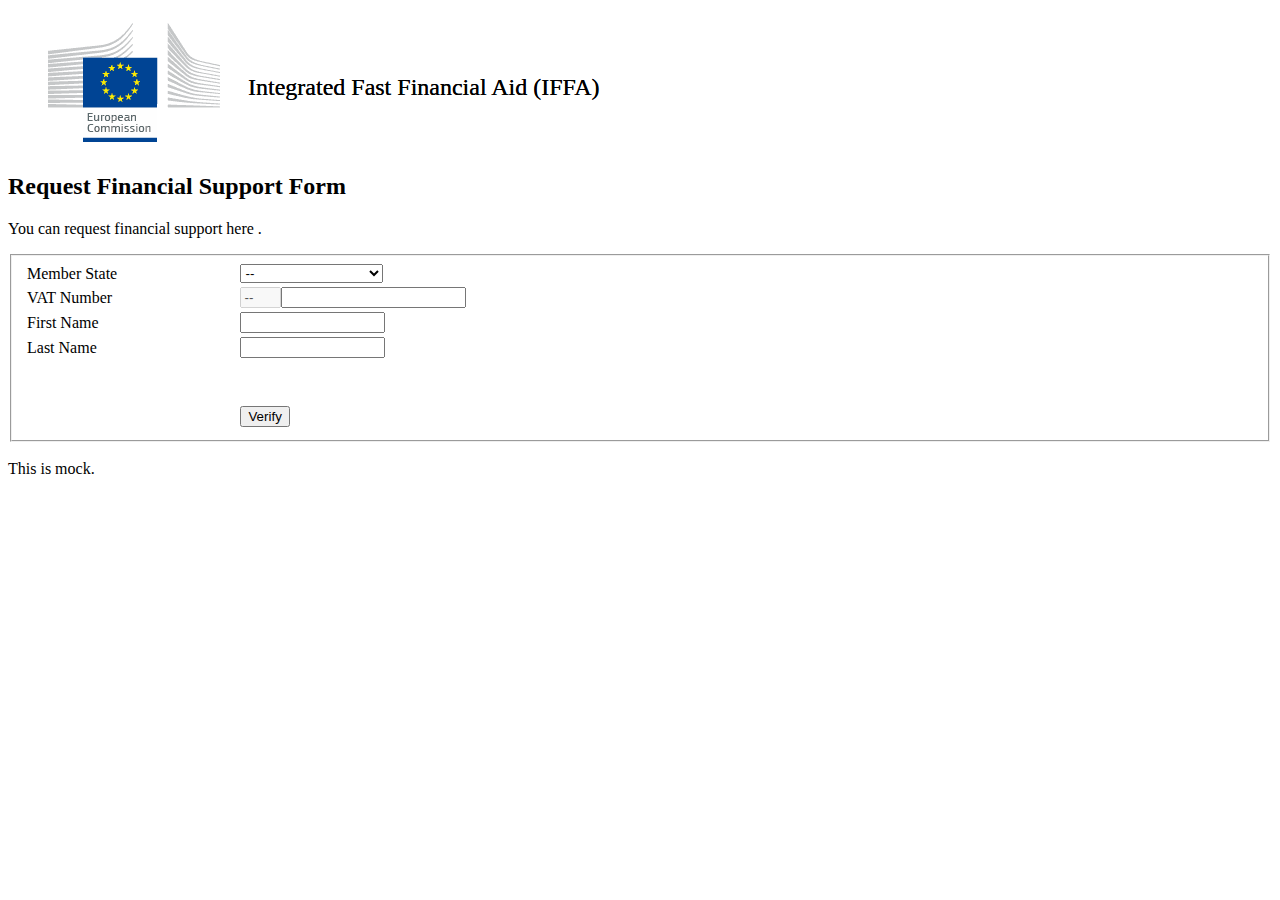
<file: static/index.html>
<!DOCTYPE html PUBLIC "-//W3C//DTD XHTML 1.0 Transitional//EN" "http://www.w3.org/TR/xhtml1/DTD/xhtml1-transitional.dtd">

<html lang="en_AU" xmlns="http://www.w3.org/1999/xhtml" >
<head>
	<meta http-equiv="Content-Type" content="text/html; charset=utf-8" />
	<meta name="http-equiv" content="Content-type: text/html; charset=UTF-8"/>
	<meta name="Keywords" content="customs,taxation,VAT,european union,eu" />
	<meta name="publisher" content="Taxation and Customs Union"/>
	<meta name="creator" content="COMM/DG/TAXUD" />
	<link type="text/css" rel="stylesheet" href="index.css" media="all" />

	<title>Apply for financial help</title>
</head>
<body>
<div id="header">
	<img alt="European Commission logo" id="banner-flag" src="logo.gif" />
	<p id="banner-title-text">Integrated Fast Financial Aid (IFFA)</p>
<p id="banner-title-text">Integrated Fast Financial Aid (IFFA)</p>
</div>

<a id="top-page" name="top-page"></a>
<div id="layout" class="layout">
<h2>Request Financial Support Form</h2>
    <p id="explanation">
		<p>

You can request financial support here .

</p>


 	</p>
  	<form id="vowRequest" name="vowRequestForm" action="Response.html" >
   		<fieldset>
   				<table class="noBorder" width="100%">
   					<tr>
   						<td class="labelStyle">
		    				<label for="memberStateCode">Member State</label>
		    			</td>
		    			<td class="formStyle">
			    			<select id="countryCombobox" name="memberStateCode" onchange="generateForm(this);">
									<option value="">--</option>
								
									<option value="AT">AT-Austria</option>
								
									<option value="BE">BE-Belgium</option>
								
									<option value="BG">BG-Bulgaria</option>
								
									<option value="CY">CY-Cyprus</option>
								
									<option value="CZ">CZ-Czech Republic</option>
								
									<option value="DE">DE-Germany</option>
								
									<option value="DK">DK-Denmark</option>
								
									<option value="EE">EE-Estonia</option>
								
									<option value="EL">EL-Greece</option>
								
									<option value="ES">ES-Spain</option>
								
									<option value="FI">FI-Finland</option>
								
									<option value="FR">FR-France </option>
								
									<option value="GB">GB-United Kingdom</option>
								
									<option value="HR">HR-Croatia</option>
								
									<option value="HU">HU-Hungary</option>
								
									<option value="IE">IE-Ireland</option>
								
									<option value="IT">IT-Italy</option>
								
									<option value="LT">LT-Lithuania</option>
								
									<option value="LU">LU-Luxembourg</option>
								
									<option value="LV">LV-Latvia</option>
								
									<option value="MT">MT-Malta</option>
								
									<option value="NL">NL-The Netherlands</option>
								
									<option value="PL">PL-Poland</option>
								
									<option value="PT">PT-Portugal</option>
								
									<option value="RO">RO-Romania</option>
								
									<option value="SE">SE-Sweden</option>
								
									<option value="SI">SI-Slovenia</option>
								
									<option value="SK">SK-Slovakia</option>
								
							</select>
						</td>	
						<td width="40%">
							
						</td>
					</tr>
					<tr>
						<td class="labelStyle">
							<label for="number">VAT Number</label>
						</td>
						<td class="formStyle">
							<input type="text" size="2" id="requestedMsCode" value="--" disabled="disabled" /><input id="number" name="number" type="text" value=""/> 
						</td>
						<td width="40%">
								
						</td>
					</tr>
					
<tr> 
<td class="labelStyle">
							<label for="First Name">First Name</label>
						</td>
						<td class="formStyle">
							<input type="text" size="15">
						</td>
						<td width="40%">

						</td>
					</tr>
<tr> 
<td class="labelStyle">
							<label for="Last Name">Last Name</label>
						</td>
						<td class="formStyle">
							<input type="text" size="15"/>
						</td>
						<td width="40%">

						</td>
					</tr>
					<tr>
						<td class="labelStyle">
							<div name="traderNameDiv" style="display: none; visibility: invisible;">
							<label for="traderName">Name</label>
							</div>
						</td>
						<td class="formStyle">
							<div name="traderNameDiv" style="display: none; visibility: invisible;">
							<input id="traderName" name="traderName" type="text" value=""/> 
							</div>
						</td>
						<td class="errorFormStyle">
							<div name="traderNameDiv" style="display: none; visibility: invisible;">
							
							</div>
						</td>
					</tr>
					
					<tr>
						<td class="labelStyle">
							<div name="traderCompanyTypeDiv" style="display: none; visibility: invisible;">
								<label for="traderCompanyTypeCombobox">Company Type</label>
							</div>
						</td>
						<td class="formStyle">
							<div name="traderCompanyTypeDiv" style="display: none; visibility: invisible;">
								<select id="traderCompanyTypeCombobox" name="traderCompanyType"></select>
							</div>
						</td>
						<td class="errorFormStyle">
							<div name="traderCompanyTypeDiv" style="display: none; visibility: invisible;">
								
							</div>
						</td>
					</tr>
					
					<tr>
						<td class="labelStyle">
							<div name="traderAddressDiv" style="display: none; visibility: invisible;">
								<label for="traderStreet">Street</label>
							</div>
						</td>
						<td class="formStyle">
							<div name="traderAddressDiv" style="display: none; visibility: invisible;">
								<input id="traderStreet" name="traderStreet" type="text" value=""/> 
							</div>
						</td>
						<td class="errorFormStyle">
							<div name="traderAddressDiv" style="display: none; visibility: invisible;">
								
							</div>
						</td>
					</tr>
					<tr>
						<td class="labelStyle">
							<div name="traderAddressDiv" style="display: none; visibility: invisible;">
								<label for="traderPostalCode">Postal Code:</label>
							</div>
						</td>
						<td class="formStyle">
							<div name="traderAddressDiv" style="display: none; visibility: invisible;">
								<input id="traderPostalCode" name="traderPostalCode" type="text" value=""/> 
							</div>
						</td>
						<td class="errorFormStyle">
							<div name="traderAddressDiv" style="display: none; visibility: invisible;">
									
							</div>
						</td>
					</tr>
					<tr>
						<td class="labelStyle">
							<div name="traderAddressDiv" style="display: none; visibility: invisible;">
								<label for="traderCity">City/Town</label>
							</div>
						</td>
						<td class="formStyle">
							<div name="traderAddressDiv" style="display: none; visibility: invisible;">
								<input id="traderCity" name="traderCity" type="text" value=""/> 
							</div>
						</td>
						<td class="errorFormStyle">
							<div name="traderAddressDiv" style="display: none; visibility: invisible;">
								
							</div>
						</td>
					</tr>
					<tr>
						<td colspan="3">
							<br />
						</td>
					</tr>
					<tr>
<tr>
						<td class="labelStyle"></td>
						<td class="formStyle">
							<input type="hidden" id="action" value="check" name="action">
	    					<input type="submit" id="submit" name="check" value="Verify">
	    				</td>
	    				<td class="errorFormStyle">
	    				</td>
	    			</tr>
	    		</table>
    	</fieldset>
   	</form>
    <br class="clear" />    

				</div>
			</div>
		</div>
	</div>
</div>


<div class="layout-footer">
	This is mock.
</div>


</div>

</body>
</html>
</file>
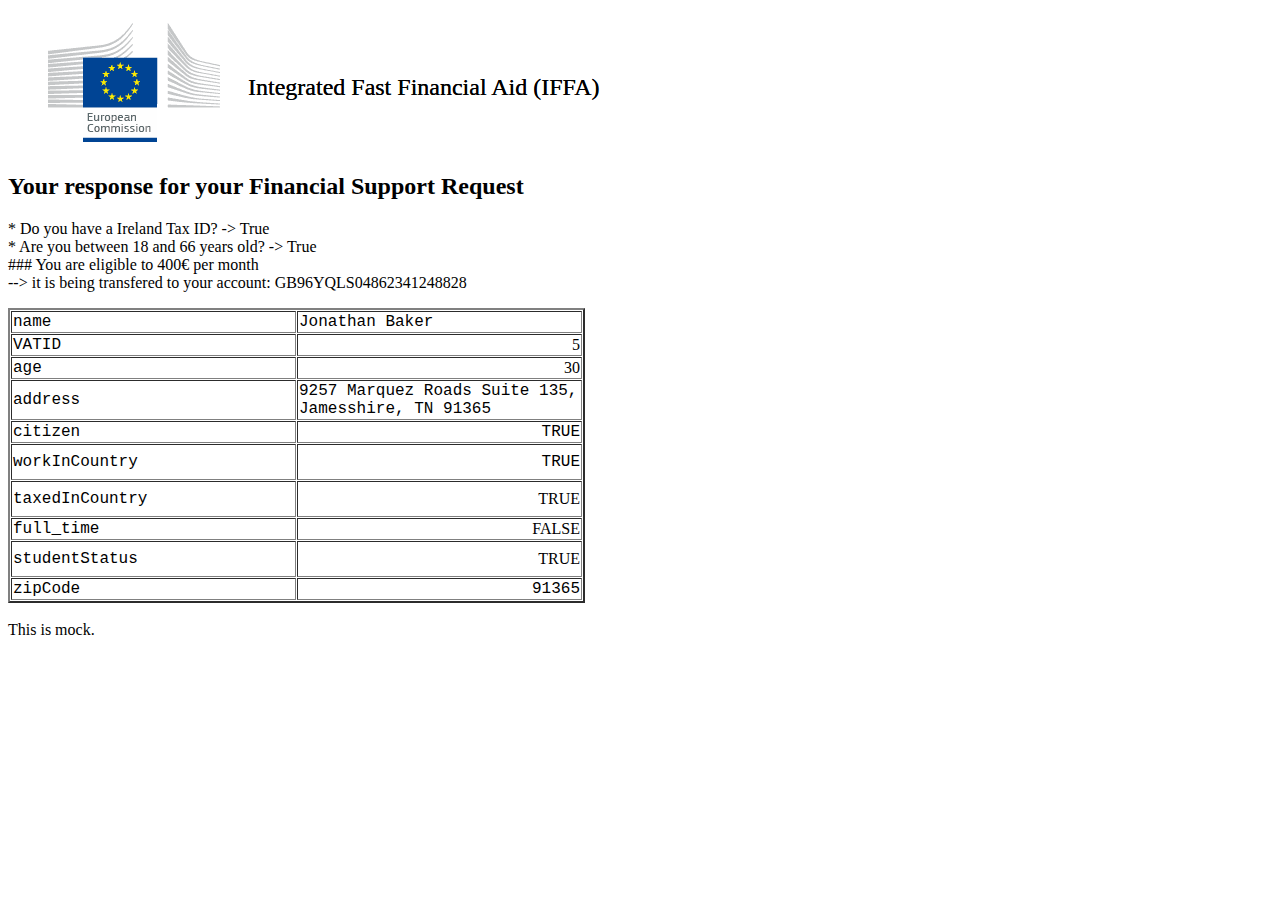
<file: static/Response.html>
<!DOCTYPE html PUBLIC "-//W3C//DTD XHTML 1.0 Transitional//EN" "http://www.w3.org/TR/xhtml1/DTD/xhtml1-transitional.dtd">

<html lang="en_AU" xmlns="http://www.w3.org/1999/xhtml" >
<head>
	<meta http-equiv="Content-Type" content="text/html; charset=utf-8" />
	<meta name="http-equiv" content="Content-type: text/html; charset=UTF-8"/>
	<meta name="Keywords" content="customs,taxation,VAT,european union,eu" />
	<meta name="publisher" content="Taxation and Customs Union"/>
	<meta name="creator" content="COMM/DG/TAXUD" />
	<link type="text/css" rel="stylesheet" href="index.css" media="all" />

	<title>Apply for financial help</title>
</head>
<body>
<div id="header">
	<img alt="European Commission logo" id="banner-flag" src="logo.gif" />
	<p id="banner-title-text">Integrated Fast Financial Aid (IFFA)</p>
<p id="banner-title-text">Integrated Fast Financial Aid (IFFA)</p>
</div>

<a id="top-page" name="top-page"></a>
<div id="layout" class="layout">
<h2>Your response for your Financial Support Request</h2>
    <p id="explanation">
		<p>
* Do you have a Ireland Tax ID? -> True <br/>
* Are you between 18 and 66 years old? -> True <br/>

### You are eligible to 400€ per month <br/>
--> it is being transfered to your account: GB96YQLS04862341248828
</p>


 	</p>
<p><span style="font-family: 'Liberation Mono', 'DejaVu Sans Mono';"></span></p>
<table border="2" cellspacing="1"><colgroup span="2" width="285"></colgroup>
<tbody>
<tr>
<td align="left" height="17"><span style="font-family: 'Liberation Mono', 'DejaVu Sans Mono';">name</span></td>
<td align="left"><span style="font-family: 'Liberation Mono', 'DejaVu Sans Mono';">Jonathan Baker</span></td>
</tr>
<tr>
<td align="left" height="17"><span style="font-family: 'Liberation Mono', 'DejaVu Sans Mono';">VATID</span></td>
<td align="right">5</td>
</tr>
<tr>
<td align="left" height="17"><span style="font-family: 'Liberation Mono', 'DejaVu Sans Mono';">age</span></td>
<td align="right">30</td>
</tr>
<tr>
<td align="left" height="17"><span style="font-family: 'Liberation Mono', 'DejaVu Sans Mono';">address</span></td>
<td align="left"><span style="font-family: 'Liberation Mono', 'DejaVu Sans Mono';">9257 Marquez Roads Suite 135, Jamesshire, TN 91365</span></td>
</tr>
<tr>
<td align="left" height="17"><span style="font-family: 'Liberation Mono', 'DejaVu Sans Mono';">citizen </span></td>
<td align="right"><span style="font-family: 'Liberation Mono', 'DejaVu Sans Mono';">TRUE</span></td>
</tr>
<tr>
<td align="left" height="32"><span style="font-family: 'Liberation Mono', 'DejaVu Sans Mono';">workInCountry</span></td>
<td align="right"><span style="font-family: 'Liberation Mono', 'DejaVu Sans Mono';">TRUE</span></td>
</tr>
<tr>
<td align="left" height="32"><span style="font-family: 'Liberation Mono', 'DejaVu Sans Mono';">taxedInCountry</span></td>
<td align="right">TRUE</td>
</tr>
<tr>
<td align="left" height="17"><span style="font-family: 'Liberation Mono', 'DejaVu Sans Mono';">full_time </span></td>
<td align="right">FALSE</td>
</tr>
<tr>
<td align="left" height="32"><span style="font-family: 'Liberation Mono', 'DejaVu Sans Mono';">studentStatus</span></td>
<td align="right">TRUE</td>
</tr>
<tr>
<td align="left" height="17"><span style="font-family: 'Liberation Mono', 'DejaVu Sans Mono';">zipCode </span></td>
<td align="right"><span style="font-family: 'Liberation Mono', 'DejaVu Sans Mono';">91365</span></td>
</tr>
</tbody>
</table>
    <br class="clear" />
    

				</div>
			</div>
		</div>
	</div>
</div>


<div class="layout-footer">
	This is mock.
</div>


</div>

</body>
</html>
</file>
<file: static/index.css>
#header{position:relative;z-index:10;min-height:145px;background-color:#fff;line-height:1.4;}
	#banner-flag{position:absolute;left:40px;top:15px;z-index:8;color:#000;width:172px;height:119px;}
	#header #banner-title-text{margin:0;border:0;font-size:24px;line-height:1.2;padding-left:240px;position:absolute;top:65px;color:#000;}
	#header #banner-title-text span{display:block;font-size:18px;}
	#banner-image-right{position:absolute;right:0;top:38px;z-index:7;height:107px;width:210px;}
	#banner-image-title{position:absolute;left:0;top:0;height:145px;width:100%;z-index:6;background-repeat:no-repeat;background-position:0 0;}
</file>
